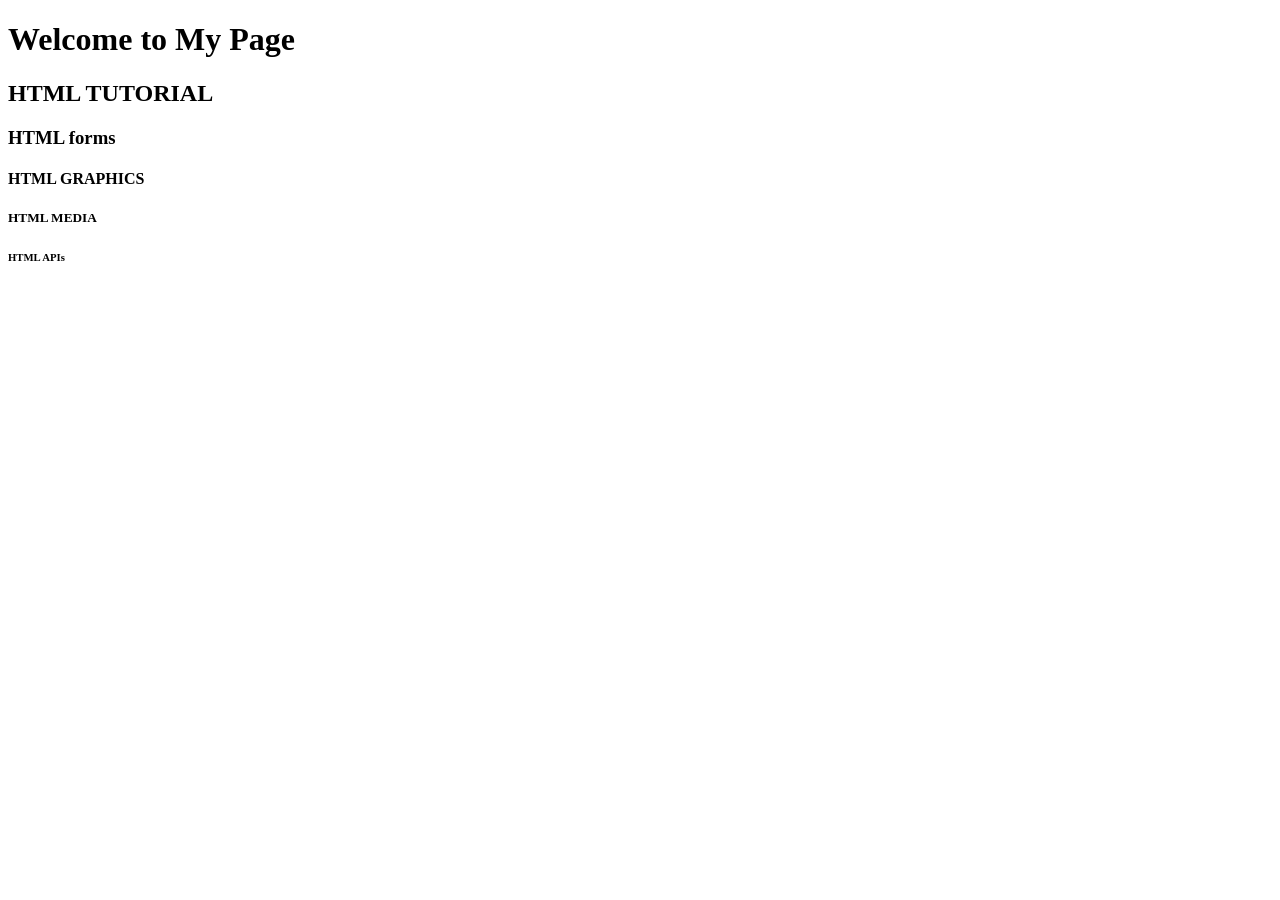
<file: index.html>
<!DOCTYPE html>
<html lang="en">
<head>
  <meta charset="UTF-8">
  <meta name="viewport" content="width=device-width, initial-scale=1.0">
  <title>My Basic HTML Page</title>
</head>
<body>

  <h1>Welcome to My Page</h1>
 <h2>HTML TUTORIAL</h2>
 <H3>HTML forms</H3>
 <h4>HTML GRAPHICS</h4>
 <h5>HTML MEDIA</h5>
 <h6>HTML APIs</h6>

</body>
</html>
</file>
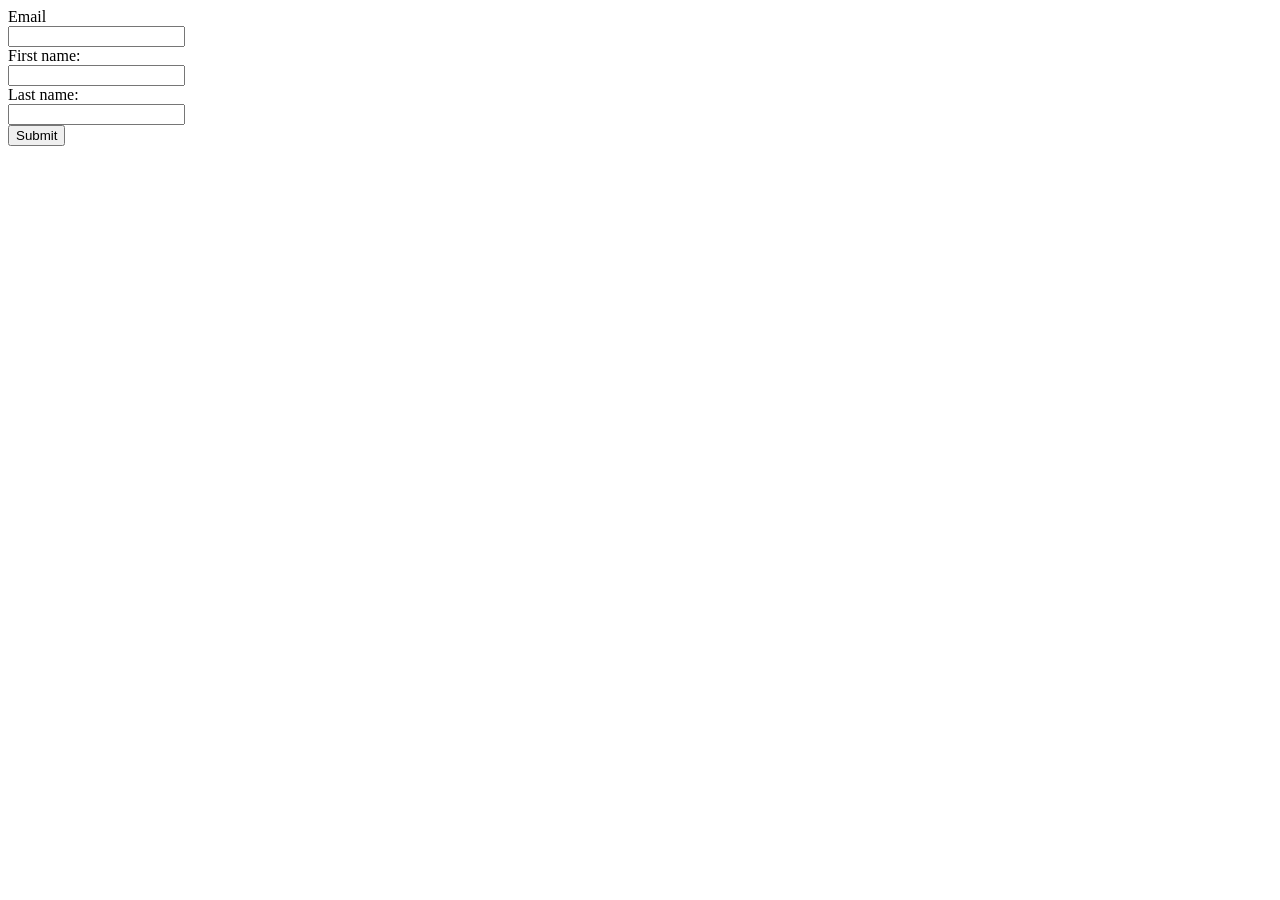
<file: formattribute.html>
<!DOCTYPE html>
<html lang="en">
<head>
  <meta charset="UTF-8">
  <meta name="viewport" content="width=device-width, initial-scale=1.0">
  <title>HTML form attribute </title>
</head>
<body>
    <form action="submitfile.html" target="_blank" novalidate>
    <label for="email">Email</label><br>
    <input type="email" name="email" id="email"><br>
    <label for="fname">First name:</label><br>
    <input type="text" id="fname" name="fname"><br>
    <label for="lname">Last name:</label><br>
    <input type="text" id="lname" name="lname"><br>
    <input type="submit" value="Submit">
    </form>
</body>
</html>
</file>
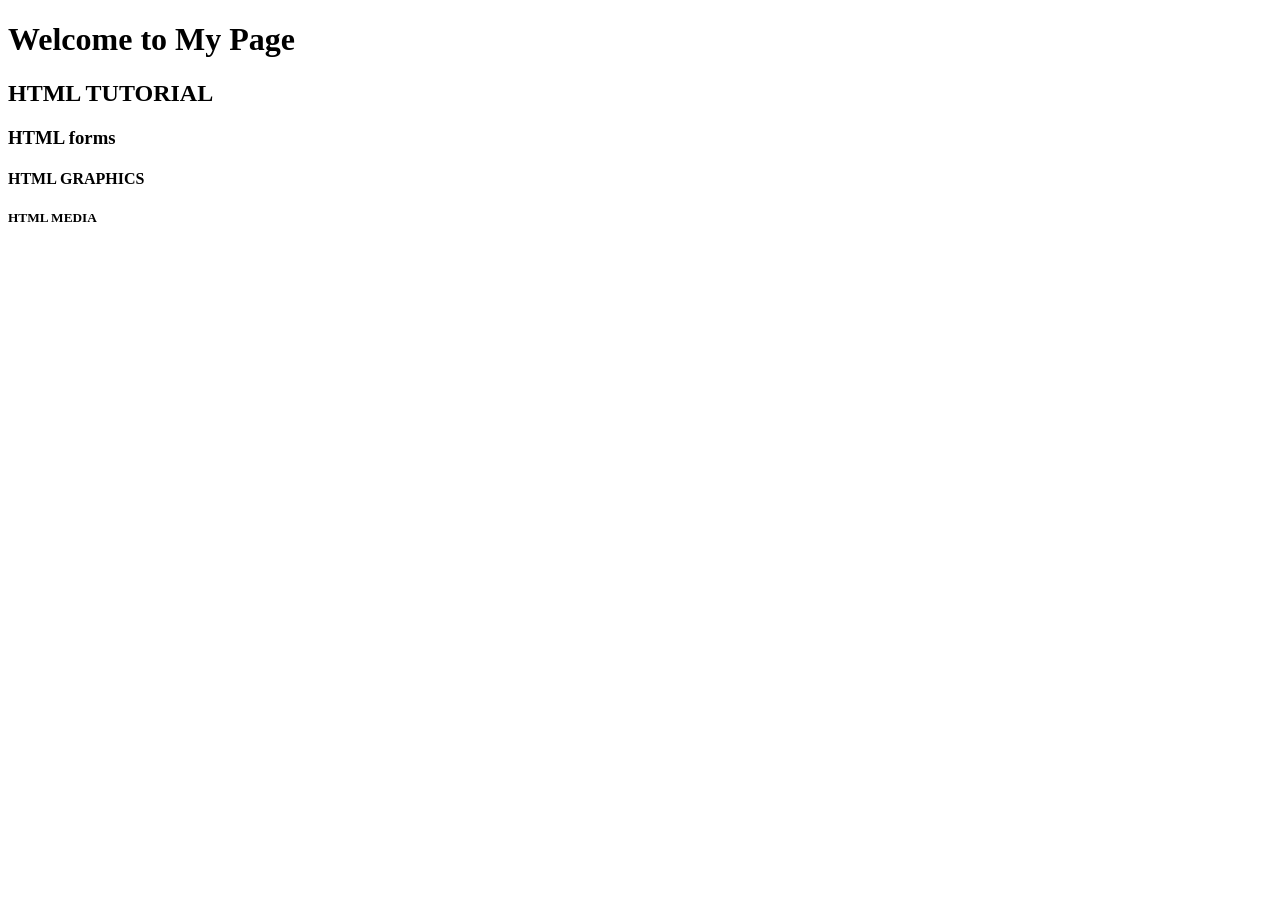
<file: basic.html/headings.html>
<!DOCTYPE html>
<html lang="en">
<head>
  <meta charset="UTF-8">
  <meta name="viewport" content="width=device-width, initial-scale=1.0">
  <title>My Basic HTML Page</title>
</head>
<body>

  <h1>Welcome to My Page</h1>
 <h2>HTML TUTORIAL</h2>
 <H3>HTML forms</H3>
 <h4>HTML GRAPHICS</h4>
 <h5>HTML MEDIA</h5>

</body>
</html>
</file>
